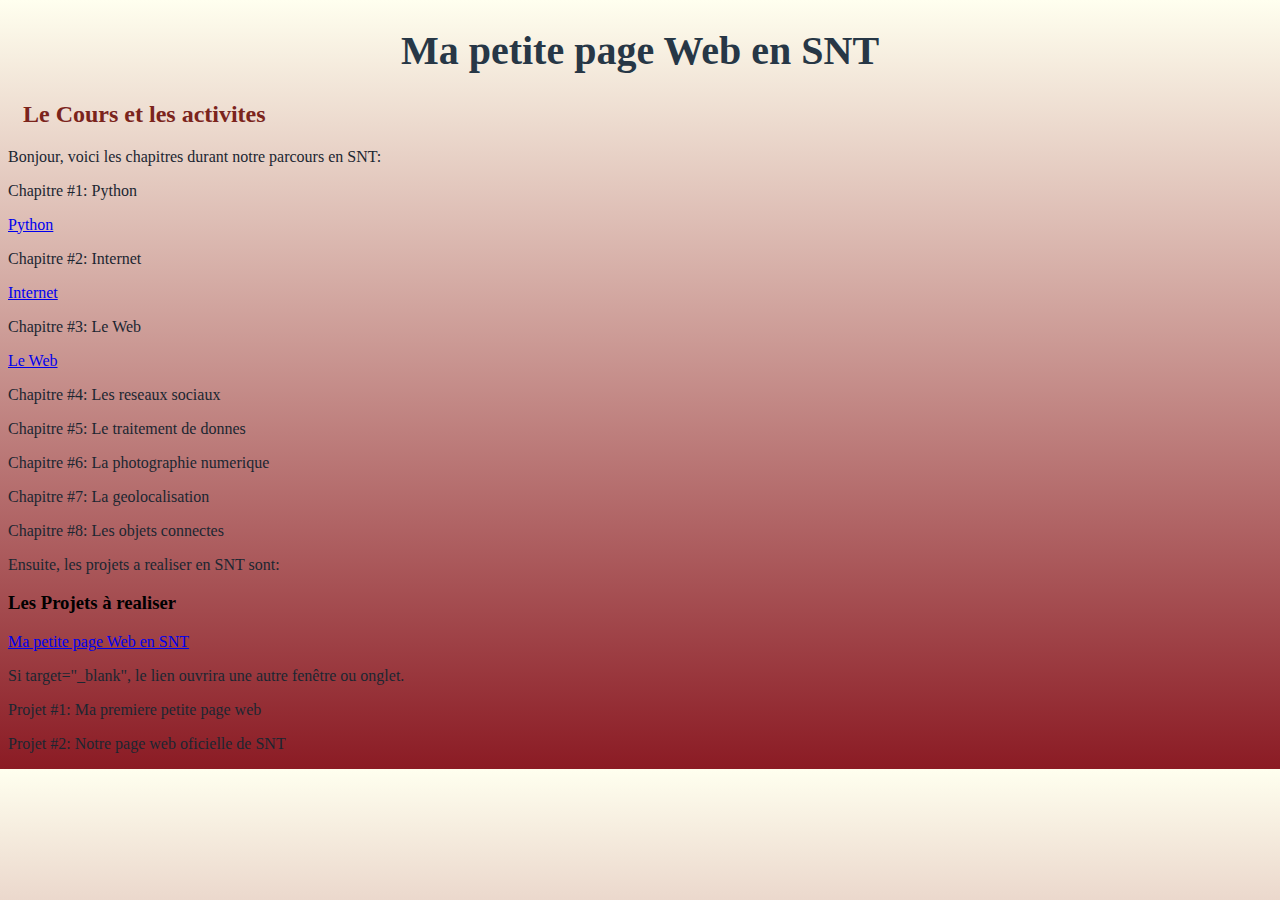
<file: index.html>
<!DOCTYPE html>
<html>
    <head>
        <link rel="stylesheet" href="un.css">
       <h1> Ma petite page Web en SNT</h1>
    </head>
    <body>
       <h2> Le Cours et les activites</h2>
        
        <p>Bonjour, voici les chapitres durant notre parcours en SNT:</p>
        
        <p>Chapitre #1: Python </p>
        <a href="https://cfsadovnik.github.io/Python" target="_blank">Python</a> 
        <p>Chapitre #2: Internet </p>
        <a href="https://cfsadovnik.github.io/Internet" target="_blank">Internet</a> 
        <p>Chapitre #3: Le Web </p>
        <a href="https://cfsadovnik.github.io/Le Web" target="_blank">Le Web</a> 
        <p>Chapitre #4: Les reseaux sociaux </p>
        <p>Chapitre #5: Le traitement de donnes </p>
        <p>Chapitre #6: La photographie numerique </p>
        <p>Chapitre #7: La geolocalisation </p>
        <p>Chapitre #8: Les objets connectes </p>
    </body>
    
        <p>Ensuite, les projets a realiser en SNT sont:</p>
    
        
       <h3> Les Projets à realiser</h3>


<a href="https://cfsadovnik.github.io/Ma petite page Web en SNT" target="_blank">Ma petite page Web en SNT</a> 

<p>Si target="_blank", le lien ouvrira une autre fenêtre ou onglet.</p>

    
<p>Projet #1: Ma premiere petite page web</p>

<p>Projet #2: Notre page web oficielle de SNT</p>

</html>
</file>
<file: un.css>
body {
 background-image: linear-gradient(#FFFFEF,#8B1B24);
 font-family: American Typewriter, serif;
 font-size: 100%
}

h1{
font-size: 250%;
color: #273746;
text-align: center;
}

h2{
font-size:150%;
color:#7B241C;
padding-left: 15px;
}

p{
color: #1B2631;
}
</file>
